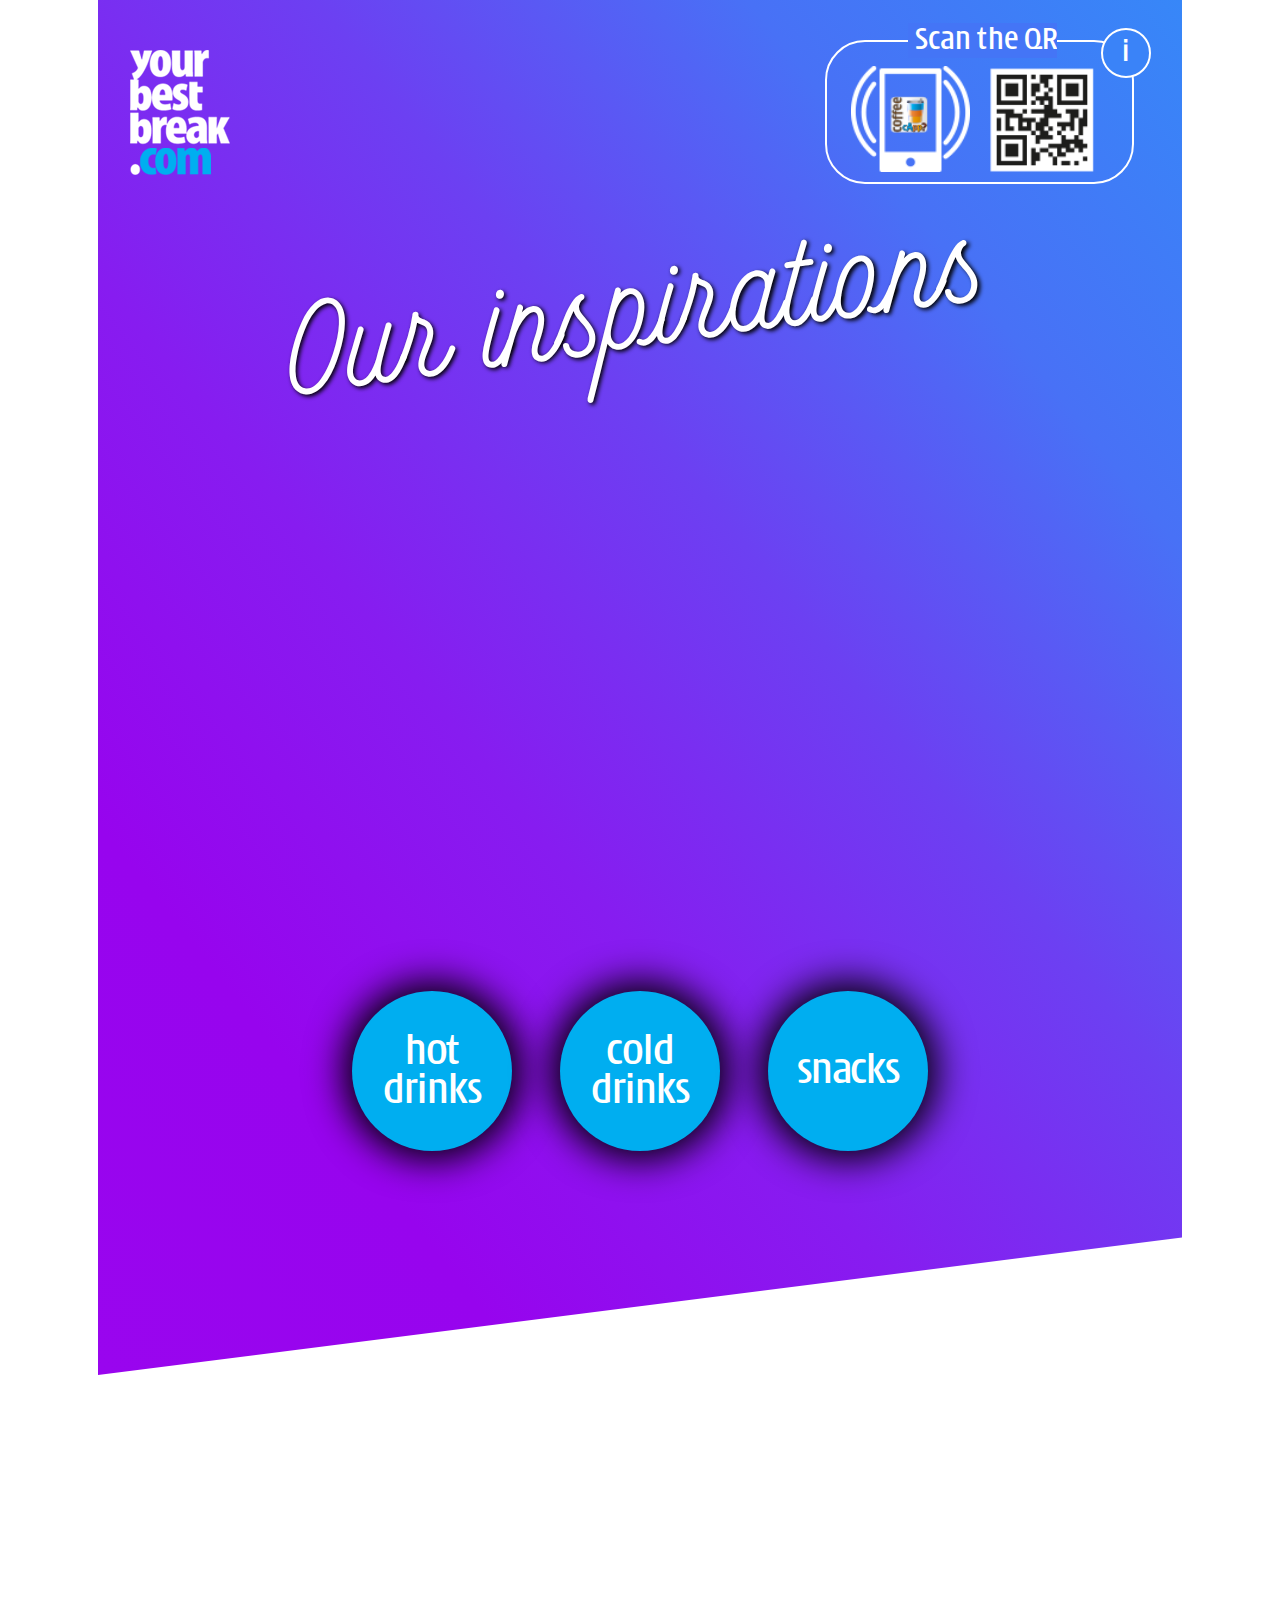
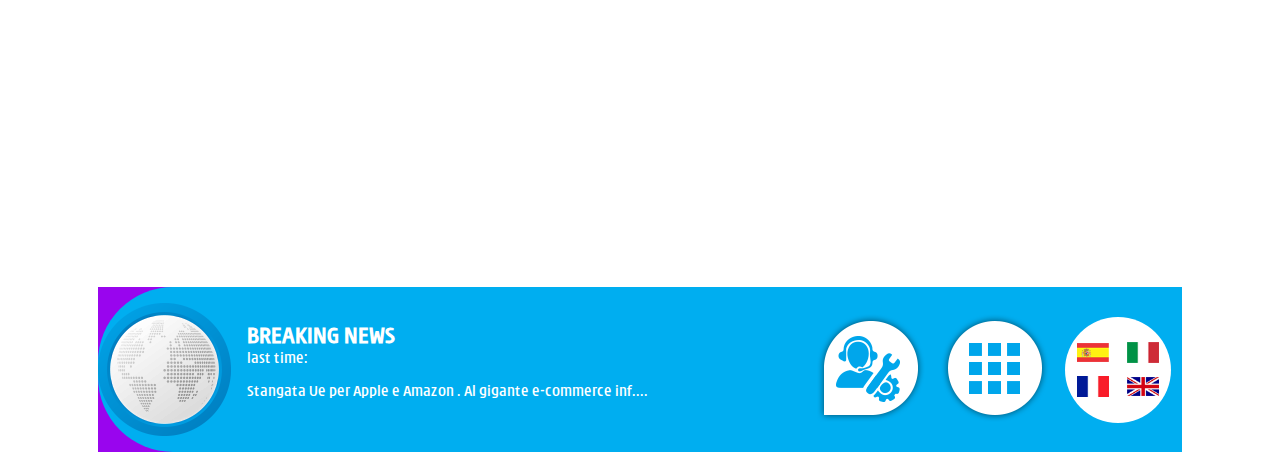
<file: index.html>
<!DOCTYPE html>
<html lang="en">

<head>
    <meta charset="UTF-8">
    <meta name="viewport" content="width=device-width, initial-scale=1.0">
    <meta http-equiv="X-UA-Compatible" content="ie=edge">
    <link rel="stylesheet" href="./assets/styles/owl.carousel.min.css" type="text/css">
    <link rel="stylesheet" href="./assets/styles/animate.css" type="text/css">
    <link rel="stylesheet" href="./assets/styles/app.css" type="text/css">
    <title>VendingApp</title>
</head>

<body>
    <section class="main-bg">
        <div class="topbar">
            <div class="top-left">
                <img src="./assets/images/-e-logo.png" alt="">
            </div>
            <!-- <div class="credit">
                CREDIT <br> <span>0.00 £</span>
            </div> -->
            <div class="scanbar">
                <p class="scan-qr">Scan the QR</p>
                <p class="i-logo">i</p>
                <img class="cell-coffe-cap" src="./assets/images/cell-coffee-capp.png" width="50" height="100"
                    alt="">
                <img class="code-machine" src="./assets/images/qr-code.png" width="100" height="100" alt="">
            </div>
        </div>

        <div class="main">
            <h1 class="head-text">Our inspirations</h1>
            <div id="data-display-1">
                <div class="content-1">
                    <img class="product" src="./assets/images/barrettafitness1.png" alt="">
                    <div class="product-desription">
                        <div class="price">1.40</div>
                        <div class="product-name">barretta fitness
                            al cioccolato </div>
                        <div class="description">
                            Il piacere intenso del cioccolato in meno di 100 calorie. Frumento e avena integrali, riso e
                            vitamine del gruppo B, per darti la giusta carica in ogni momento della giornata.
                        </div>
                        <a class="btn1" href="#">provalo</a>
                    </div>
                </div>
            </div>
            <div id="data-display-2">
                <div class="content-2">
                    <div class="product-content">
                        <ul class="item">
                            <li>granella <span>biscotto</span></li>
                            <li>30% <span>caramello</span></li>
                            <li>70% <span>latte</span></li>
                            <li>120 <span>cal</span></li>
                        </ul>
                        <img class="makers" src="./assets/images/lavazza-white1.png" alt="">
                    </div>
                    <div class="product">
                        <img src="./assets/images/17000199 - Espresso macchiato caramelloso + snack.png" alt="">
                    </div>
                    <div class="product-desription">
                        <div class="price">1.40</div>
                        <div class="product-name">espresso ciok cookie </div>
                        <div class="description">Il gusto avvolgente del latte, dolce come una coccola, delicato sul
                            palato.
                        </div>
                        <div class="quantity">formato XL</div>
                        <a class="btn1" href="#">provalo</a>
                    </div>
                </div>
            </div>

        </div>

        <div class="drink-btns">
            <a href="hotdrink.html" class="btn-blink">hot <br> drinks</a>
            <a href="coldDrink.html" class="btn-blink">cold <br> drinks</a>
            <a href="snacks.html" class="btn-blink">snacks</a>
        </div>
    </section>


    <SECTION class="img-slider">
        <div class="owl-carousel owl-theme" id="homepage-slides">
            <div>
                <img src="./assets/images/spot1.png" alt="spot1">
            </div>
            <div>
                <img src="./assets/images/spot2.png" alt="spot2">
            </div>
            <div>
                <img src="./assets/images/spot3.png" alt="spot3">
            </div>
            <div>
                <img src="./assets/images/spot4.png" alt="spot4">
            </div>
        </div>
    </SECTION>
    <section class="breaking-news">
        <div class="news-content">
            <div class="news-section">
                <img src="./assets/images/-e-pianeta.png" alt="">
                <div class="daily-news">
                    <h2 class="heading">BREAKING NEWS</h2>
                    <div class="time">last time:
                        <div class="date" style="display:inline-block; margin-right:.7rem;">
                            <span id="date"></span>
                            <span id="month"></span>
                            <span id="year"></span>
                        </div>
                        <div class="time" style="display:inline-block">
                            <span id="hours"></span>
                            <span id="minutes"></span>
                            <span id="seconds"></span>
                        </div>
                    </div>
                    <p class="news">Stangata Ue per Apple e Amazon . Al gigante e-commerce inf....</p>
                </div>
            </div>
            <div class="settings">
                <div class="settings-item" id="help-btn"><img src="./assets/images/-e-HELP.png" alt=""></div>
                <div class="settings-item" id="productCode-btn"><img src="./assets/images/icona-tastierino.png" alt="">
                </div>
                <div class="settings-item" id="language-icon">
                    <img class="flag" src="./assets/images/flagesp.png" alt="">
                    <img class="flag" src="./assets/images/flagfr.png" alt="">
                    <img class="flag" src="./assets/images/flagit.png" alt="">
                    <img class="flag" src="./assets/images/flaggb.png" alt="">
                </div>
            </div>
        </div>
    </section>

    <div id="bg-support-popUp">
        <div id="support-popUp">
            <h1 class="support-head-text">Communication<br>Error</h1>
            <img class="close-btn" src="./assets/images/x.png" alt="x">
            <img class="support-img" src="./assets/images/help.png" alt="help">
            <img class="personaggio-img" src="./assets/images/personaggio.png" alt="">
            <h1 class="bottom-headText"> Do you need <br> assistance?</h1>
            <p>Technnical support <br> toll-free number <br>
                <span>800-801-213</span>
            </p>
        </div>
    </div>
    <!--Product code button -->
    <div id="bg-ProductCode-popUp">
        <div id="ProductCode-popUp">
            <img class="close-btn1" src="./assets/images/x.png" alt="x">
            <h1 class="head-text">Enter the code <br> of your product</h1>
            <div class="NumbarPad">
                <div id="output"></div>
                <div class="row">
                    <div class="digit" id="one">1</div>
                    <div class="digit" id="two">2</div>
                    <div class="digit" id="three">3</div>
                </div>
                <div class="row">
                    <div class="digit" id="four">4</div>
                    <div class="digit" id="five">5</div>
                    <div class="digit" id="Six">6</div>
                </div>
                <div class="row">
                    <div class="digit" id="seven">7</div>
                    <div class="digit" id="eight">8</div>
                    <div class="digit" id="nine">9</div>
                </div>
                <div class="row">
                    <div class="digit" id="a">A</div>
                    <div class="digit" id="zero">0</div>
                    <div class="digit" id="b">B</div>
                </div>
            </div>
        </div>
    </div>
    <!-- MultiLanguage Selection -->
    <div id="bg-language-popUp">
        <div id="language-popUp">
            <img class="close-btn2" src="./assets/images/x.png" alt="x">
            <div id="language-btns">
                <h1 class="head-text">Change language</h1>
                <button class="language">Italiano</button>
                <button class="language">English</button>
                <button class="language">Francais</button>
                <button class="language">Espanol</button>
            </div>
        </div>
    </div>



    <script src="https://code.jquery.com/jquery-3.4.1.min.js"
        integrity="sha256-CSXorXvZcTkaix6Yvo6HppcZGetbYMGWSFlBw8HfCJo=" crossorigin="anonymous"></script>
    <script src="./assets/js/owl.carousel.min.js"></script>
    <script src="./assets/js/app.js"></script>
</body>

</html>
</file>
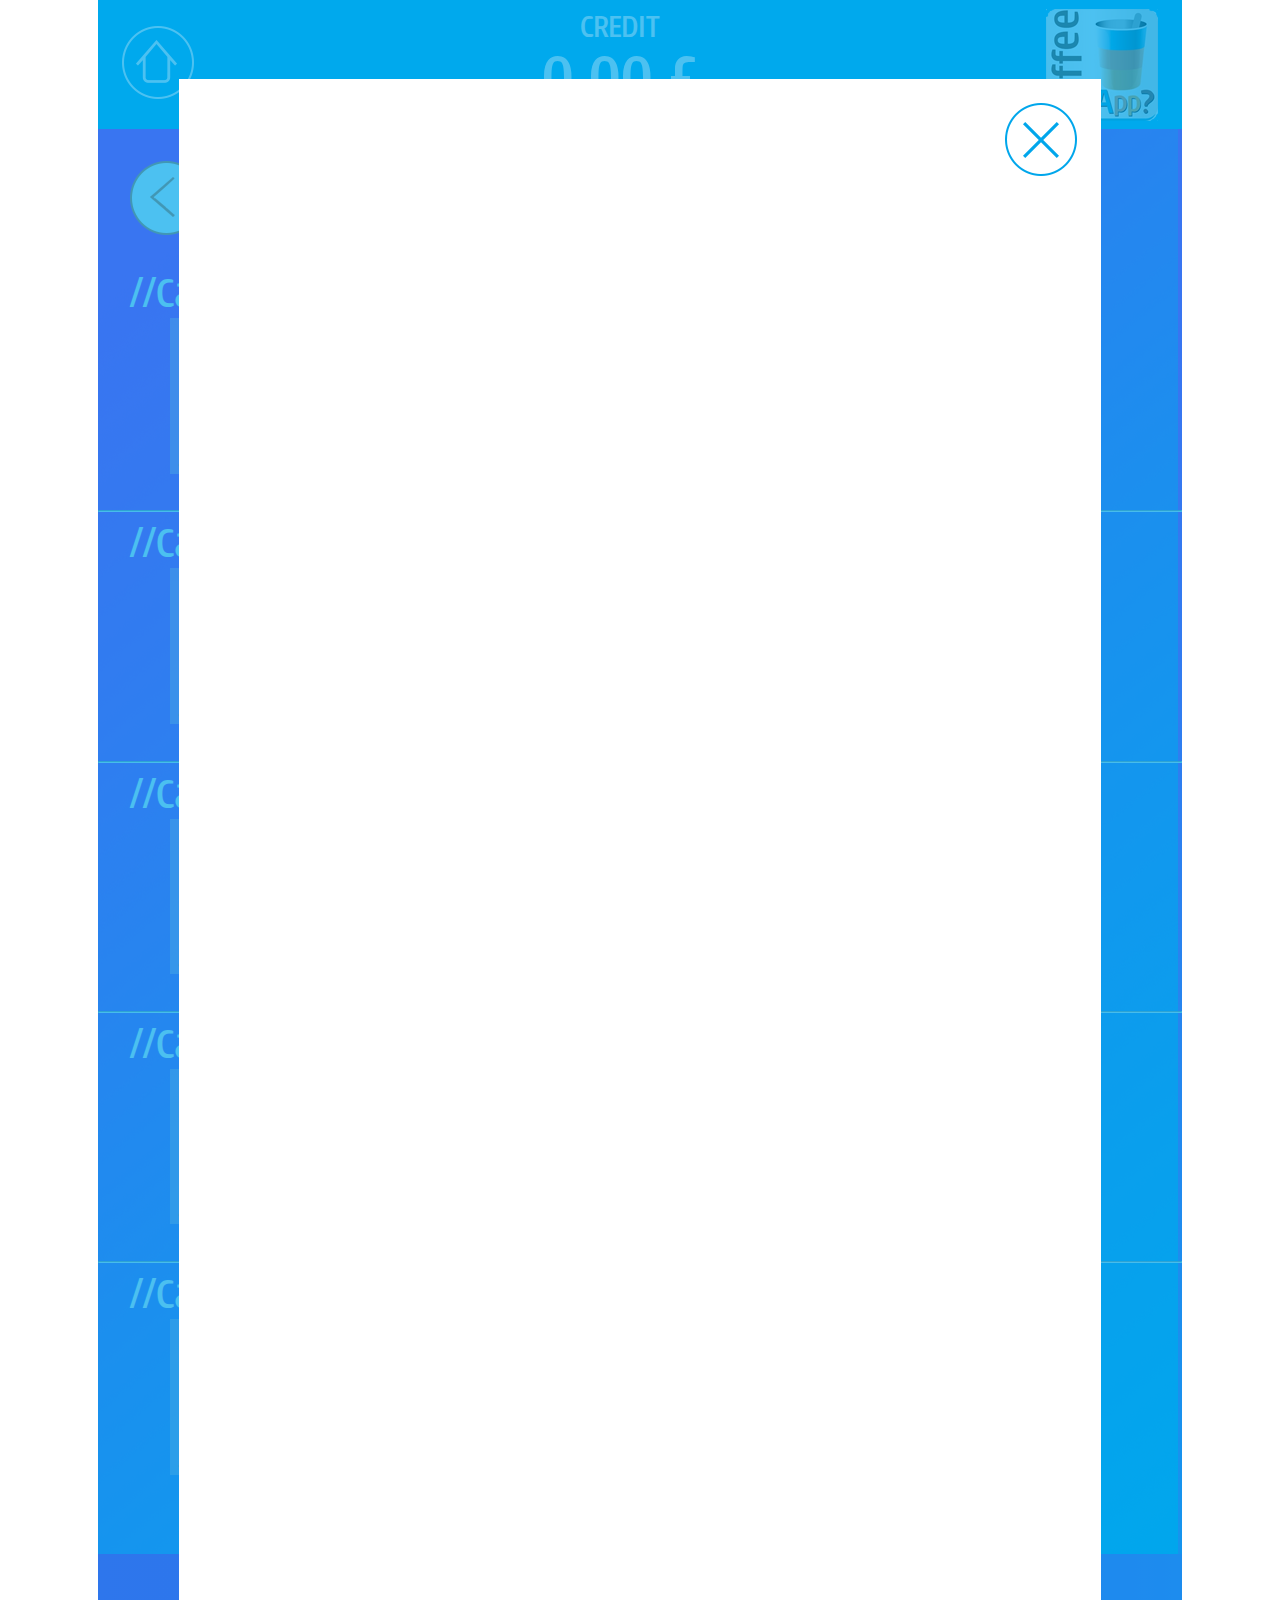
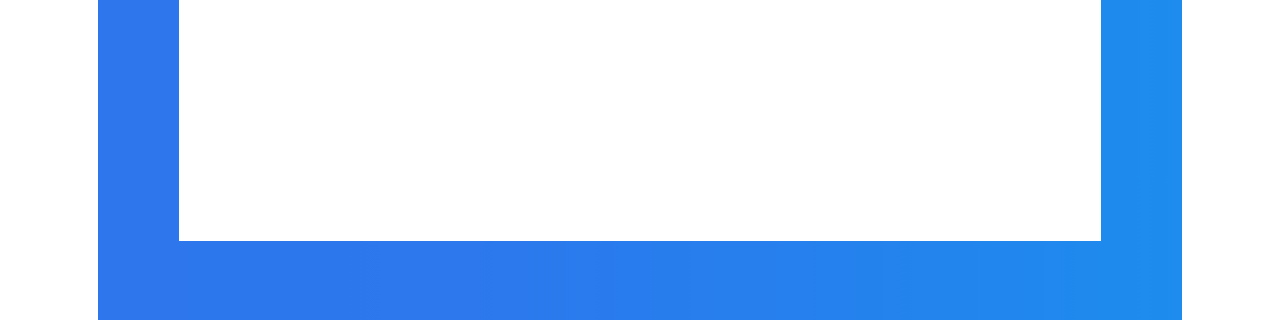
<file: hotdrink.html>
<!DOCTYPE html>
<html lang="en">

<head>
    <meta charset="UTF-8">
    <meta name="viewport" content="width=device-width, initial-scale=1.0">
    <meta http-equiv="X-UA-Compatible" content="ie=edge">
    <link rel="stylesheet" href="./assets/styles/owl.carousel.min.css">
    <link rel="stylesheet" href="./assets/styles/app.css">
    <title>HotDrink</title>
</head>

<body>

    <main class="hd-drink-menu">
        <div class="hd-topbar">
            <a href="index.html" class="home-btn"><img src="./assets/images/icon-home.png" alt="home-icon"></a>
            <div class="credit">
                CREDIT <br> <span>0.00 £</span>
            </div>
            <img class="coffee-cap" src="./assets/images/logo-coffee-capp.png" alt="coffee-cap">
        </div>
        <div class="hd-main">
            <div class="menu-header">
                <a href="index.html" class="back-btn"><img src="./assets/images/backwhite.png" alt=""></a>
                <h1 class="menu">Menu</h1>
            </div>
            <div class="ht-menu">
                <h2 class="item-category">//Caffe</h2>
                <ul class="hd-items">
                    <li><a href="product.html"><img src="./assets/images/17000299 - Magnum + snack.png" alt="">
                            <h5>Expresso</h5>
                        </a></li>
                    <li><a href="product.html"><img src="./assets/images/17000299 - Magnum + snack.png" alt="">
                            <h5>Expresso</h5>
                        </a></li>
                    <li><a href="product.html"><img src="./assets/images/17000299 - Magnum + snack.png" alt="">
                            <h5>Expresso</h5>
                        </a></li>
                    <li><a href="product.html"><img src="./assets/images/17000299 - Magnum + snack.png" alt="">
                            <h5>Expresso</h5>
                        </a></li>
                    <li><a href="product.html"><img src="./assets/images/17000299 - Magnum + snack.png" alt="">
                            <h5>Expresso</h5>
                        </a></li>
                </ul>
                <hr>
            </div>
            <div class="ht-menu">
                <h2 class="item-category">//Caffe</h2>
                <ul class="hd-items">
                    <li><a href="product.html"><img src="./assets/images/17000299 - Magnum + snack.png" alt="">
                            <h5>Expresso</h5>
                        </a></li>
                    <li><a href="product.html"><img src="./assets/images/17000299 - Magnum + snack.png" alt="">
                            <h5>Expresso</h5>
                        </a></li>
                    <li><a href="product.html"><img src="./assets/images/17000299 - Magnum + snack.png" alt="">
                            <h5>Expresso</h5>
                        </a></li>
                    <li><a href="product.html"><img src="./assets/images/17000299 - Magnum + snack.png" alt="">
                            <h5>Expresso</h5>
                        </a></li>
                    <li><a href="product.html"><img src="./assets/images/17000299 - Magnum + snack.png" alt="">
                            <h5>Expresso</h5>
                        </a></li>
                </ul>
                <hr>
            </div>
            <div class="ht-menu">
                <h2 class="item-category">//Caffe</h2>
                <ul class="hd-items">
                    <li><a href="product.html"><img src="./assets/images/17000299 - Magnum + snack.png" alt="">
                            <h5>Expresso</h5>
                        </a></li>
                    <li><a href="product.html"><img src="./assets/images/17000299 - Magnum + snack.png" alt="">
                            <h5>Expresso</h5>
                        </a></li>
                    <li><a href="product.html"><img src="./assets/images/17000299 - Magnum + snack.png" alt="">
                            <h5>Expresso</h5>
                        </a></li>
                    <li><a href="product.html"><img src="./assets/images/17000299 - Magnum + snack.png" alt="">
                            <h5>Expresso</h5>
                        </a></li>
                    <li><a href="product.html"><img src="./assets/images/17000299 - Magnum + snack.png" alt="">
                            <h5>Expresso</h5>
                        </a></li>
                </ul>
                <hr>
            </div>
            <div class="ht-menu">
                <h2 class="item-category">//Caffe</h2>
                <ul class="hd-items">
                    <li><a href="product.html"><img src="./assets/images/17000299 - Magnum + snack.png" alt="">
                            <h5>Expresso</h5>
                        </a></li>
                    <li><a href="product.html"><img src="./assets/images/17000299 - Magnum + snack.png" alt="">
                            <h5>Expresso</h5>
                        </a></li>
                    <li><a href="product.html"><img src="./assets/images/17000299 - Magnum + snack.png" alt="">
                            <h5>Expresso</h5>
                        </a></li>
                    <li><a href="product.html"><img src="./assets/images/17000299 - Magnum + snack.png" alt="">
                            <h5>Expresso</h5>
                        </a></li>
                    <li><a href="product.html"><img src="./assets/images/17000299 - Magnum + snack.png" alt="">
                            <h5>Expresso</h5>
                        </a></li>
                </ul>
                <hr>
            </div>
            <div class="ht-menu">
                <h2 class="item-category">//Caffe</h2>
                <ul class="hd-items">
                    <li><a href="product.html"><img src="./assets/images/17000299 - Magnum + snack.png" alt="">
                            <h5>Expresso</h5>
                        </a></li>
                    <li><a href="product.html"><img src="./assets/images/17000299 - Magnum + snack.png" alt="">
                            <h5>Expresso</h5>
                        </a></li>
                    <li><a href="product.html"><img src="./assets/images/17000299 - Magnum + snack.png" alt="">
                            <h5>Expresso</h5>
                        </a></li>
                    <li><a href="product.html"><img src="./assets/images/17000299 - Magnum + snack.png" alt="">
                            <h5>Expresso</h5>
                        </a></li>
                    <li><a href="product.html"><img src="./assets/images/17000299 - Magnum + snack.png" alt="">
                            <h5>Expresso</h5>
                        </a></li>
                </ul>
            </div>
        </div>


        <section class="ht-img-slider">
            <div class="owl-carousel owl-theme" id="hd-slider">
                <div class="item">
                    <div class="item-details">
                        <h1 class="price">1.40£</h1>
                        <h2 class="item-name">dulce de leche</h2>
                        <a class="btn1" href="#">provalo</a>
                    </div>
                    <img class="hd-product" src="./assets/images/17000299 - Magnum + snack.png" width="168" height="196"
                        alt="spot1">
                    <ul class="item-content">
                        <li>topping <span>biscotto</span></li>
                        <li>30% <span>caramello</span></li>
                        <li>70% <span>latte</span></li>
                        <li><strong>120 <span>cal</span></strong></li>
                    </ul>
                </div>
                <div class="item">
                    <div class="item-details">
                        <h1 class="price">1.40£</h1>
                        <h2 class="item-name">dulce de leche</h2>
                        <a class="btn1" href="#">provalo</a>
                    </div>
                    <img class="hd-product" src="./assets/images/17000299 - Magnum + snack.png" width="168" height="196"
                        alt="spot1">
                    <ul class="item-content">
                        <li>topping <span>biscotto</span></li>
                        <li>30% <span>caramello</span></li>
                        <li>70% <span>latte</span></li>
                        <li><strong>120 <span>cal</span></strong></li>
                    </ul>
                </div>
                <div class="item">
                    <div class="item-details">
                        <h1 class="price">1.40£</h1>
                        <h2 class="item-name">dulce de leche</h2>
                        <a class="btn1" href="#">provalo</a>
                    </div>
                    <img class="hd-product" src="./assets/images/17000299 - Magnum + snack.png" width="168" height="196"
                        alt="spot1">
                    <ul class="item-content">
                        <li>topping <span>biscotto</span></li>
                        <li>30% <span>caramello</span></li>
                        <li>70% <span>latte</span></li>
                        <li><strong>120 <span>cal</span></strong></li>
                    </ul>
                </div>
                <div class="item">
                    <div class="item-details">
                        <h1 class="price">1.40£</h1>
                        <h2 class="item-name">dulce de leche</h2>
                        <a class="btn1" href="#">provalo</a>
                    </div>
                    <img class="hd-product" src="./assets/images/17000299 - Magnum + snack.png" width="168" height="196"
                        alt="spot1">
                    <ul class="item-content">
                        <li>topping <span>biscotto</span></li>
                        <li>30% <span>caramello</span></li>
                        <li>70% <span>latte</span></li>
                        <li><strong>120 <span>cal</span></strong></li>
                    </ul>
                </div>
            </div>
        </section>
    </main>
    <div id="hd-product-popUp-bg">
        <div id="product-popUp">
            <img class="close-btn" src="./assets/images/x.png" alt="x">
            <div class="owl-carousel owl-theme" id="hd-popUp-slider">
                <div class="hd-product-bg">
                    <a href="#" class="hd-product">
                        <img src="./assets/images/17000299 - Magnum + snack.png" width="168" height="194" alt="">
                        <div class="productName">espresso</div>
                    </a>
                </div>
                <div class="hd-product-bg">
                    <a href="#" class="hd-product">
                        <img src="./assets/images/17000299 - Magnum + snack.png" width="168" height="194" alt="">
                        <div class="productName">espresso</div>
                    </a>
                </div>
                <div class="hd-product-bg">
                    <a href="#" class="hd-product">
                        <img src="./assets/images/17000299 - Magnum + snack.png" width="168" height="194" alt="">
                        <div class="productName">espresso</div>
                    </a>
                </div>
                <div class="hd-product-bg">
                    <a href="#" class="hd-product">
                        <img src="./assets/images/17000299 - Magnum + snack.png" width="168" height="194" alt="">
                        <div class="productName">espresso</div>
                    </a>
                </div>
            </div>
        </div>
    </div>

    <script src="https://code.jquery.com/jquery-3.4.1.min.js"
        integrity="sha256-CSXorXvZcTkaix6Yvo6HppcZGetbYMGWSFlBw8HfCJo=" crossorigin="anonymous"></script>
    <script src="./assets/js/owl.carousel.min.js"></script>
    <script src="./assets/js/app.js"></script>

</body>

</html>
</file>
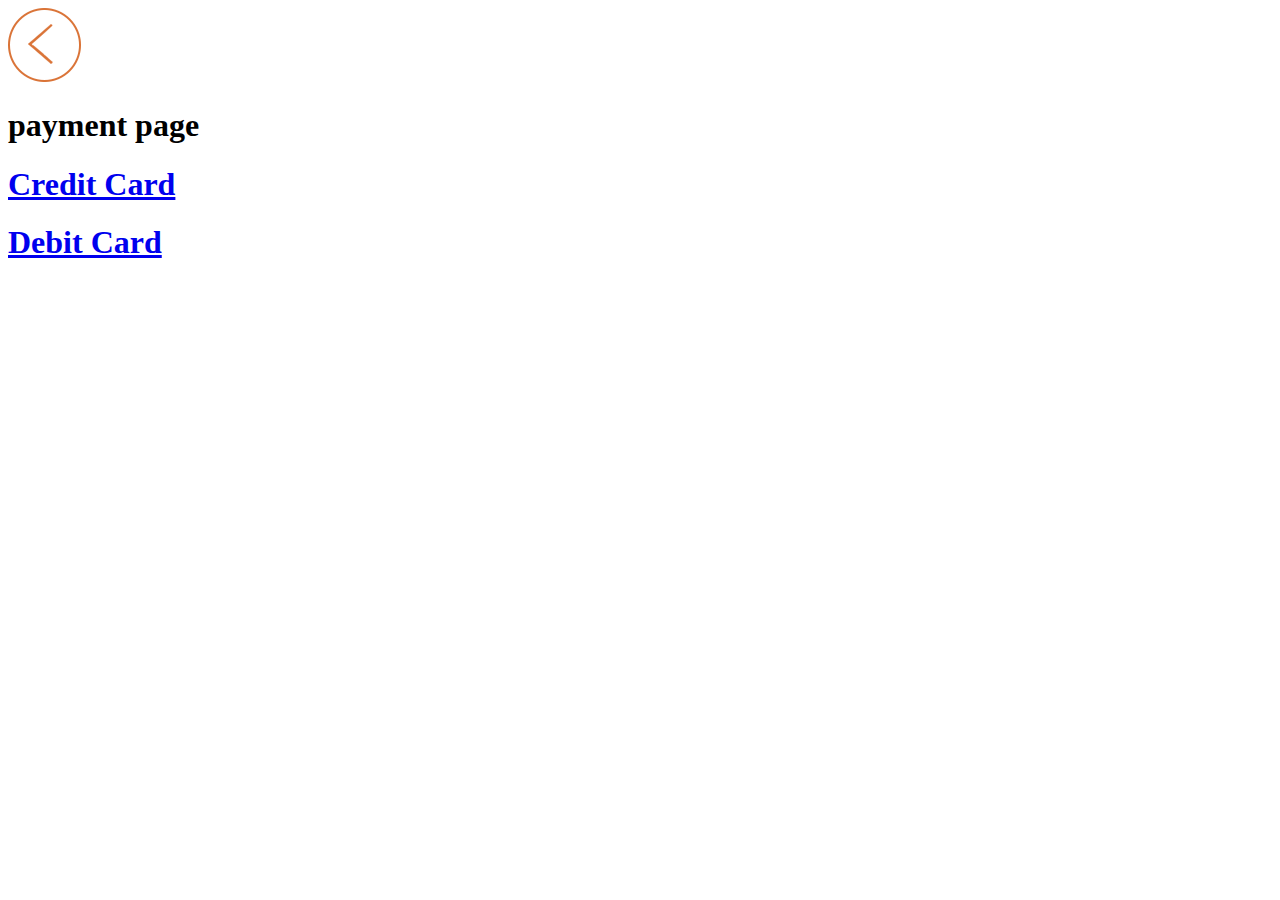
<file: payment.html>
<!DOCTYPE html>
<html lang="en">
<head>
    <meta charset="UTF-8">
    <meta name="viewport" content="width=device-width, initial-scale=1.0">
    <meta http-equiv="X-UA-Compatible" content="ie=edge">
    <title>Document</title>
</head>
<body>
<a href="product.html"><img src="/assets/images/backwhite.png" alt=""></a>
<h1>payment page</h1>
  <h1><a href="totalOrder.html">Credit Card</a></h1>
  <h1><a href="totalOrder.html">Debit Card</a></h1>

</body>
</html>
</file>
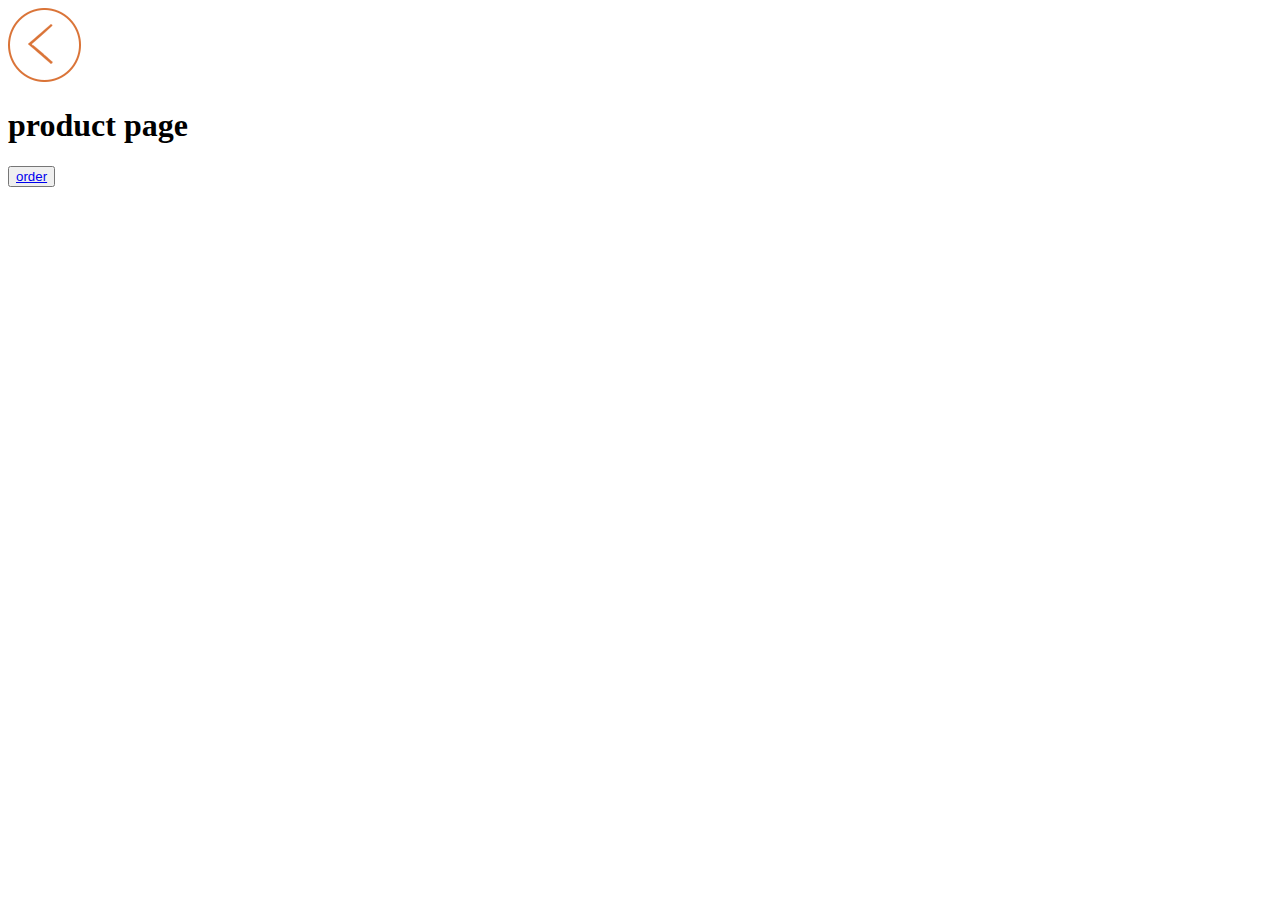
<file: product.html>
<!DOCTYPE html>
<html lang="en">
<head>
    <meta charset="UTF-8">
    <meta name="viewport" content="width=device-width, initial-scale=1.0">
    <meta http-equiv="X-UA-Compatible" content="ie=edge">
    <title>Document</title>
</head>
<body>
    <a href="hotdrink.html"><img src="/assets/images/backwhite.png" alt=""></a>
    <h1>product page</h1>
    <button><a href="payment.html">order</a></button>
</body>
</html>
</file>
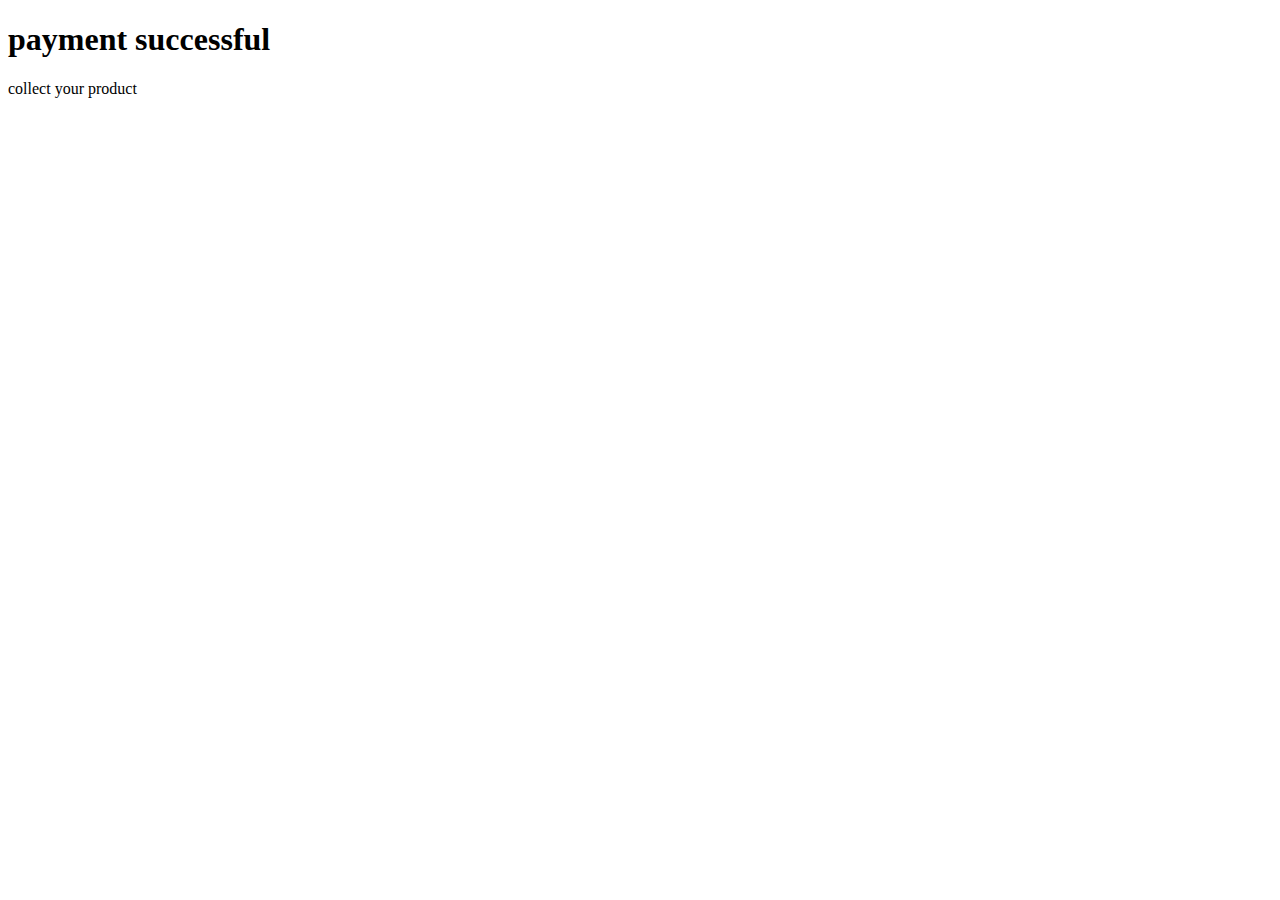
<file: success.html>
<!DOCTYPE html>
<html lang="en">
<head>
    <meta charset="UTF-8">
    <meta name="viewport" content="width=device-width, initial-scale=1.0">
    <meta http-equiv="X-UA-Compatible" content="ie=edge">
    <title>Document</title>
</head>
<body>
    <h1>payment successful</h1>
    <p>collect your product</p>
</body>
</html>
</file>
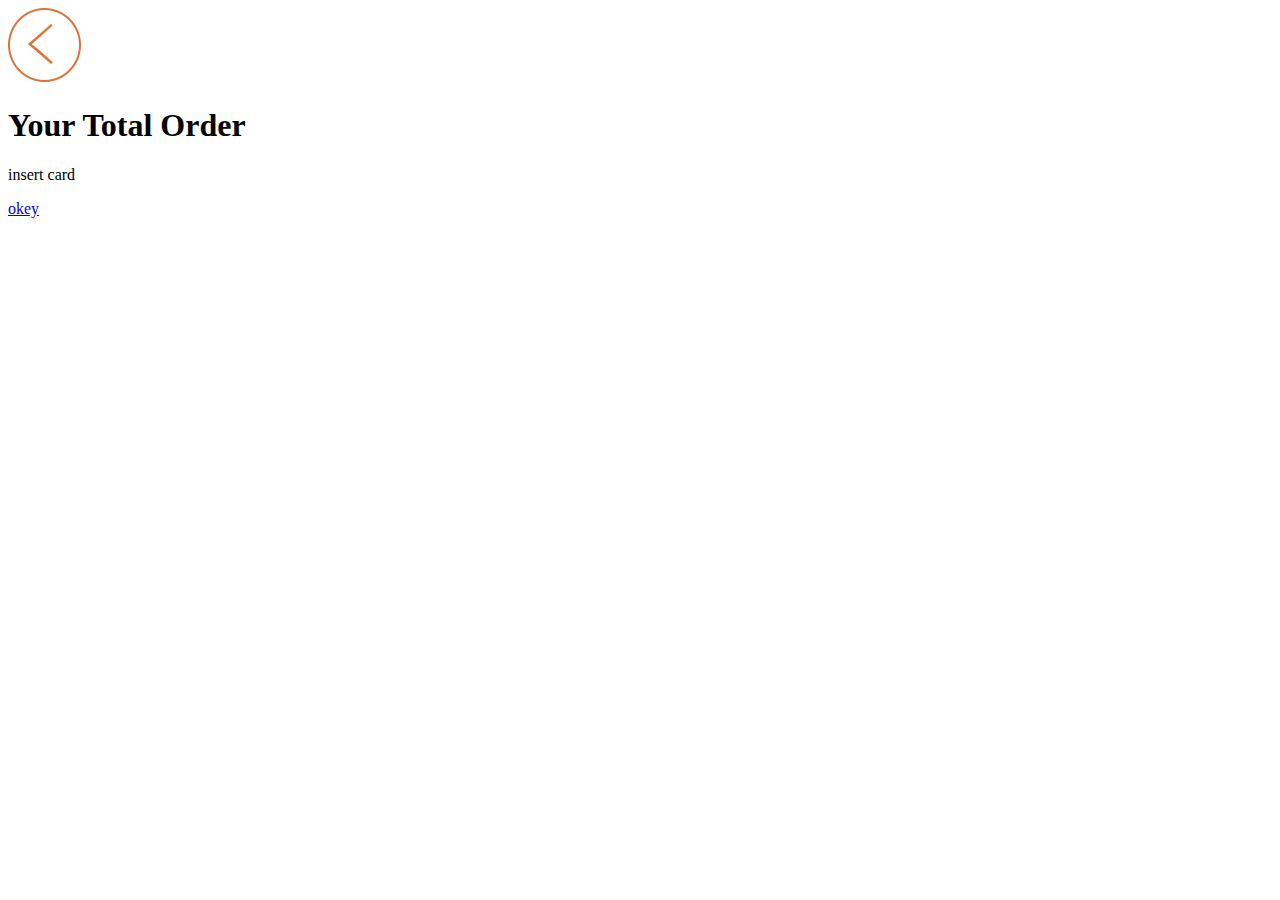
<file: totalOrder.html>
<!DOCTYPE html>
<html lang="en">
<head>
    <meta charset="UTF-8">
    <meta name="viewport" content="width=device-width, initial-scale=1.0">
    <meta http-equiv="X-UA-Compatible" content="ie=edge">
    <title>Document</title>
</head>
<body>
        <a href="payment.html"><img src="/assets/images/backwhite.png" alt=""></a>

     <h1>Your Total Order</h1>
     <p>insert card</p>
     <a href="success.html">okey</a>
</body>
</html>
</file>
<file: assets/styles/app.css>
@font-face {
  font-family: MADEGoodTimeScript;
  src: url(/assets/fonts/MADEGoodTimeScriptPERSONALUSE.otf);
  font-style: normal;
  font-weight: normal;
  font-stretch: normal;
}

@font-face {
  font-family: modena;
  src: url("/assets/fonts/MODCB__.ttf"), url("/assets/fonts/Modena-CondensedBold.otf");
  font-style: normal;
  font-stretch: condensed;
}

@font-face {
  font-family: modena;
  src: url("/assets/fonts/MODCL__.ttf"), url("/assets/fonts/Modena-CondensedLight.otf");
  font-style: normal;
  font-stretch: condensed;
}

@font-face {
  font-family: modena;
  src: url("/assets/fonts/MODCM__.ttf"), url("/assets/fonts/Modena-CondensedMedium.otf");
  font-style: normal;
  font-stretch: condensed;
}

body {
  padding: 0;
  margin: 0;
  position: relative;
  overflow: hidden;
  -webkit-box-sizing: border-box;
          box-sizing: border-box;
  width: 1084px;
  height: 1920px;
  margin: auto;
}

ul {
  list-style: none;
}

a {
  text-decoration: none;
}

h1,
h2,
h3,
h4,
h5,
h6 {
  padding: 0;
  margin: 0;
}

.main-bg {
  background: -webkit-gradient(linear, left bottom, right top, from(#9905ee), color-stop(#9704ee), color-stop(#871cf0), color-stop(#6c40f2), color-stop(#4871f6), to(#3787f8));
  background: linear-gradient(to right top, #9905ee, #9704ee, #871cf0, #6c40f2, #4871f6, #3787f8);
  -webkit-clip-path: polygon(0 0, 100% 0, 100% 90%, 0% 100%);
          clip-path: polygon(0 0, 100% 0, 100% 90%, 0% 100%);
  height: 1320px;
  height: 1375px;
  background-repeat: no-repeat;
  width: 100%;
  position: relative;
}

.main-bg .topbar {
  display: -webkit-box;
  display: -ms-flexbox;
  display: flex;
  -webkit-box-pack: justify;
      -ms-flex-pack: justify;
          justify-content: space-between;
  -webkit-box-align: center;
      -ms-flex-align: center;
          align-items: center;
  color: white;
  position: relative;
}

.main-bg .topbar .top-left {
  margin: 1rem 2rem;
  width: 100px;
  height: 125px;
}

.main-bg .topbar .top-left span {
  color: #00a6eb;
}

.main-bg .topbar .scanbar {
  margin: 2.5rem 3rem;
  border: 2.5px solid white;
  border-radius: 40px;
  padding: 1.5rem 2.4rem .4rem 1.5rem;
  position: relative;
}

.main-bg .topbar .scanbar .scan-qr {
  font-family: modena;
  font-size: 2rem;
  font-weight: lighter;
  position: absolute;
  top: -3.2rem;
  left: 5.1rem;
  background: #4475f6;
  padding-left: 7px;
  /* Required for text-overflow to do anything */
  text-overflow: ellipsis;
  white-space: nowrap;
  overflow: hidden;
}

.main-bg .topbar .scanbar .i-logo {
  display: -webkit-box;
  display: -ms-flexbox;
  display: flex;
  -webkit-box-pack: center;
      -ms-flex-pack: center;
          justify-content: center;
  -webkit-box-align: center;
      -ms-flex-align: center;
          align-items: center;
  position: absolute;
  right: -1.2rem;
  top: -2.9rem;
  font-size: 2rem;
  font-family: modena;
  border: 2px solid white;
  border-radius: 50%;
  background: #3a83f8;
  width: 2rem;
  height: 2rem;
  padding: 7px;
  font-weight: lighter;
  text-align: center;
  text-align: center;
}

.main-bg .topbar .scanbar .cell-coffe-cap {
  height: 106px;
  width: 119px;
  padding-right: 1rem;
}

.main-bg .topbar .scanbar .code-machine {
  width: 6.5rem;
  height: 6.5rem;
}

.main-bg .main .head-text {
  text-align: center;
  font-family: MADEGoodTimeScript;
  font-size: 8rem;
  font-weight: normal;
  font-stretch: normal;
  font-style: normal;
  letter-spacing: normal;
  text-align: center;
  color: white;
  -webkit-transform: rotate(-8deg);
          transform: rotate(-8deg);
  text-shadow: 2px 2px 4px #000000;
  padding: 0;
  margin: 0;
}

.main-bg .main #data-display-1 {
  display: none;
}

.main-bg .main #data-display-1 .content-1 {
  display: -webkit-box;
  display: -ms-flexbox;
  display: flex;
  -webkit-box-pack: space-evenly;
      -ms-flex-pack: space-evenly;
          justify-content: space-evenly;
  width: 100%;
  margin-top: 2rem;
}

.main-bg .main #data-display-1 .content-1 .product {
  margin-top: 5rem;
}

.main-bg .main #data-display-1 .content-1 .product-desription .price {
  width: 99px;
  font-family: modena;
  font-size: 50px;
  font-weight: bold;
  font-stretch: condensed;
  font-style: normal;
  letter-spacing: normal;
  text-align: center;
  color: #624df3;
  background: white;
}

.main-bg .main #data-display-1 .content-1 .product-desription .product-name {
  font-family: modena;
  font-size: 3rem;
  font-stretch: condensed;
  font-style: normal;
  line-height: 0.93;
  color: #ffffff;
  padding: 1rem 0;
}

.main-bg .main #data-display-1 .content-1 .product-desription .description {
  height: 92px;
  font-family: modena;
  font-size: 28px;
  font-weight: 300;
  font-stretch: condensed;
  font-style: normal;
  line-height: normal;
  letter-spacing: -1.4px;
  text-align: left;
  color: #ffffff;
  width: 26rem;
  padding-bottom: 1rem;
}

.main-bg .main #data-display-1 .content-1 .product-desription .btn1 {
  all: unset;
  width: 123px;
  height: 36px;
  font-family: Modena;
  font-size: 2rem;
  font-stretch: condensed;
  font-style: normal;
  line-height: 0.32;
  letter-spacing: -1.1px;
  text-align: center;
  background: #00a6eb;
  padding: 0.7rem 2rem;
  border-radius: 34px;
  -webkit-transform: scale(1);
          transform: scale(1);
  -webkit-animation-name: btn;
          animation-name: btn;
  -webkit-animation-duration: 2s;
          animation-duration: 2s;
  margin-top: 3rem;
}

@-webkit-keyframes btn {
  0% {
    opacity: 0;
    -webkit-transform: scale(1);
            transform: scale(1);
  }
  50% {
    opacity: 1;
    -webkit-transform: scale(1.3);
            transform: scale(1.3);
  }
  100% {
    opacity: 1;
    -webkit-transform: scale(1);
            transform: scale(1);
  }
}

@keyframes btn {
  0% {
    opacity: 0;
    -webkit-transform: scale(1);
            transform: scale(1);
  }
  50% {
    opacity: 1;
    -webkit-transform: scale(1.3);
            transform: scale(1.3);
  }
  100% {
    opacity: 1;
    -webkit-transform: scale(1);
            transform: scale(1);
  }
}

.main-bg .main #data-display-1 .content-1 .product-desription .btn1 a {
  color: white;
}

.main-bg .main #data-display-2 {
  display: none;
}

.main-bg .main .content-2 {
  display: -webkit-box;
  display: -ms-flexbox;
  display: flex;
  -webkit-box-pack: justify;
      -ms-flex-pack: justify;
          justify-content: space-between;
}

.main-bg .main .content-2 .product-content {
  margin-top: 7rem;
}

.main-bg .main .content-2 .product-content .item {
  /* Required for text-overflow to do anything */
  text-overflow: ellipsis;
  white-space: nowrap;
  overflow: hidden;
}

.main-bg .main .content-2 .product-content .item li {
  padding: .5rem 1rem .5rem 1.5rem;
  font-family: modena;
  font-size: 36px;
  font-weight: bold;
  font-stretch: condensed;
  font-style: normal;
  line-height: normal;
  letter-spacing: normal;
  text-align: left;
  color: #00aeef;
  width: 220px;
}

.main-bg .main .content-2 .product-content .item li:not(:last-child):after {
  content: "";
  border-bottom-style: solid;
  border-bottom-width: 2px;
  display: table-cell;
  width: 300px;
  color: white;
}

.main-bg .main .content-2 .product-content .item li span {
  color: white;
}

.main-bg .main .content-2 .product-content .makers {
  width: 183px;
  height: 101px;
  -o-object-fit: contain;
     object-fit: contain;
  padding-left: 2.5rem;
}

.main-bg .main .content-2 .product {
  padding-right: 2rem;
}

.main-bg .main .content-2 .product-desription {
  margin-top: 4rem;
}

.main-bg .main .content-2 .product-desription .price {
  width: 99px;
  font-family: modena;
  font-size: 50px;
  font-weight: bold;
  font-stretch: condensed;
  font-style: normal;
  letter-spacing: normal;
  text-align: center;
  color: #624df3;
  background: white;
}

.main-bg .main .content-2 .product-desription .product-name {
  font-family: modena;
  font-size: 3rem;
  font-stretch: condensed;
  font-style: normal;
  line-height: 0.93;
  color: #ffffff;
  padding: 1rem 0;
}

.main-bg .main .content-2 .product-desription .description {
  height: 92px;
  font-family: modena;
  font-size: 28px;
  font-weight: 300;
  font-stretch: condensed;
  font-style: normal;
  line-height: 1.2;
  letter-spacing: -1.4px;
  text-align: left;
  color: #ffffff;
  width: 14rem;
  padding-bottom: 1rem;
}

.main-bg .main .content-2 .product-desription .quantity {
  height: 31px;
  font-family: modena;
  font-size: 2.5rem;
  font-weight: 300;
  font-stretch: condensed;
  font-style: normal;
  line-height: normal;
  letter-spacing: normal;
  text-align: left;
  color: #ffffff;
  padding: 1.5rem 0;
  text-overflow: ellipsis;
  white-space: nowrap;
}

.main-bg .main .content-2 .product-desription .btn1 {
  all: unset;
  width: 123px;
  height: 36px;
  font-family: Modena;
  font-size: 2rem;
  font-stretch: condensed;
  font-style: normal;
  line-height: 0.32;
  letter-spacing: -1.1px;
  text-align: center;
  background: #00a6eb;
  padding: 0.7rem 2rem;
  border-radius: 34px;
  -webkit-transform: scale(1);
          transform: scale(1);
  -webkit-animation-name: btn;
          animation-name: btn;
  -webkit-animation-duration: 2s;
          animation-duration: 2s;
  margin-top: 3rem;
}

@keyframes btn {
  0% {
    opacity: 0;
    -webkit-transform: scale(1);
            transform: scale(1);
  }
  50% {
    opacity: 1;
    -webkit-transform: scale(1.3);
            transform: scale(1.3);
  }
  100% {
    opacity: 1;
    -webkit-transform: scale(1);
            transform: scale(1);
  }
}

.main-bg .main .content-2 .product-desription .btn1 a {
  color: white;
}

.main-bg .drink-btns {
  position: absolute;
  bottom: 17%;
  left: 50%;
  -webkit-transform: translate(-50%, 10px);
          transform: translate(-50%, 10px);
  display: -webkit-box;
  display: -ms-flexbox;
  display: flex;
}

.main-bg .drink-btns .btn-blink {
  display: -webkit-box;
  display: -ms-flexbox;
  display: flex;
  -webkit-box-pack: center;
      -ms-flex-pack: center;
          justify-content: center;
  -webkit-box-align: center;
      -ms-flex-align: center;
          align-items: center;
  color: white;
  -webkit-box-shadow: 0px 2px 18px 0 rgba(0, 0, 0, 0.26);
          box-shadow: 0px 2px 18px 0 rgba(0, 0, 0, 0.26);
  font-family: modena;
  font-size: 43.9px;
  font-weight: 300;
  font-stretch: condensed;
  font-style: normal;
  line-height: 0.9;
  letter-spacing: -1.1px;
  width: 4rem;
  height: 4rem;
  background: #00aef0;
  padding: 3rem;
  border-radius: 50%;
  text-align: center;
  margin: 0 1.5rem;
  -webkit-animation-name: blinker;
          animation-name: blinker;
  -webkit-box-shadow: 0 0 37px 9px black;
          box-shadow: 0 0 37px 9px black;
  -webkit-animation-duration: 1s;
          animation-duration: 1s;
  -webkit-animation-timing-function: linear;
          animation-timing-function: linear;
  -webkit-animation-iteration-count: infinite;
          animation-iteration-count: infinite;
}

@-webkit-keyframes blinker {
  0% {
    background: #00aef0;
    color: white;
  }
  50% {
    background-color: white;
    color: #00aef0;
  }
  100% {
    background: #00aef0;
    color: white;
  }
}

@keyframes blinker {
  0% {
    background: #00aef0;
    color: white;
  }
  50% {
    background-color: white;
    color: #00aef0;
  }
  100% {
    background: #00aef0;
    color: white;
  }
}

.img-slider {
  margin-top: -12vh;
  -webkit-clip-path: polygon(0 28%, 100% 0, 100% 100%, 0% 100%);
          clip-path: polygon(0 28%, 100% 0, 100% 100%, 0% 100%);
  height: 620px;
}

.breaking-news {
  height: 10.3125rem;
  background-color: #9905ee;
}

.breaking-news .news-content {
  background: #00aef0;
  height: 100%;
  border-radius: 75px 0 0 75px;
  display: -webkit-box;
  display: -ms-flexbox;
  display: flex;
  -webkit-box-pack: justify;
      -ms-flex-pack: justify;
          justify-content: space-between;
  -webkit-box-align: center;
      -ms-flex-align: center;
          align-items: center;
}

.breaking-news .news-content .news-section {
  display: -webkit-box;
  display: -ms-flexbox;
  display: flex;
  -webkit-box-pack: center;
      -ms-flex-pack: center;
          justify-content: center;
  -webkit-box-align: center;
      -ms-flex-align: center;
          align-items: center;
}

.breaking-news .news-content .daily-news {
  margin-left: 1rem;
  font-family: modena;
  color: white;
}

.breaking-news .news-content .settings {
  display: -webkit-box;
  display: -ms-flexbox;
  display: flex;
  -webkit-box-pack: center;
      -ms-flex-pack: center;
          justify-content: center;
  -webkit-box-align: center;
      -ms-flex-align: center;
          align-items: center;
  margin: .2rem;
}

.breaking-news .news-content .settings .settings-item {
  margin: 0 .5rem;
}

.breaking-news .news-content .settings #language-icon {
  display: -webkit-box;
  display: -ms-flexbox;
  display: flex;
  -webkit-box-pack: center;
      -ms-flex-pack: center;
          justify-content: center;
  -webkit-box-align: center;
      -ms-flex-align: center;
          align-items: center;
  -webkit-box-orient: vertical;
  -webkit-box-direction: normal;
      -ms-flex-direction: column;
          flex-direction: column;
  -ms-flex-wrap: wrap;
      flex-wrap: wrap;
  background: white;
  border-radius: 50%;
  padding: 5px;
  -o-object-fit: contain;
     object-fit: contain;
  width: 100px;
  height: 100px;
  padding: 3px;
}

.breaking-news .news-content .settings #language-icon .flag {
  width: 32px;
  height: 30px;
  -o-object-fit: contain;
     object-fit: contain;
  padding: 2px;
}

.hd-drink-menu {
  background: url("/assets/images/gradient-background.png");
  height: 1920px;
  width: 100%;
}

.hd-drink-menu .hd-topbar {
  height: 129px;
  width: 100%;
  background: #00aef0;
  display: -webkit-box;
  display: -ms-flexbox;
  display: flex;
  -webkit-box-pack: justify;
      -ms-flex-pack: justify;
          justify-content: space-between;
  -webkit-box-align: center;
      -ms-flex-align: center;
          align-items: center;
}

.hd-drink-menu .hd-topbar .home-btn {
  margin-left: 1.5rem;
}

.hd-drink-menu .hd-topbar .credit {
  color: white;
  text-align: center;
  font-family: modena;
  font-size: 32.5px;
  font-weight: 500;
  font-stretch: condensed;
  font-style: normal;
  line-height: 1.06;
  letter-spacing: normal;
}

.hd-drink-menu .hd-topbar .credit span {
  font-size: 69.1px;
}

.hd-drink-menu .hd-topbar .coffee-cap {
  margin-right: 1.5rem;
}

.hd-drink-menu .hd-main {
  height: 1393px;
}

.hd-drink-menu .menu-header {
  margin: 2rem 0 2rem 0;
}

.hd-drink-menu .menu-header .back-btn {
  margin-left: 2rem;
  float: left;
}

.hd-drink-menu .menu-header .menu {
  font-family: modena;
  font-size: 40.6px;
  font-weight: 300;
  font-stretch: condensed;
  font-style: normal;
  line-height: 1.9;
  letter-spacing: normal;
  text-align: center;
  color: #ffffff;
  margin-right: 9rem;
}

.hd-drink-menu .ht-menu .item-category {
  width: 97px;
  height: 32px;
  font-family: modena;
  font-size: 43.9px;
  font-weight: 300;
  font-stretch: condensed;
  font-style: normal;
  line-height: 0.39;
  letter-spacing: normal;
  text-align: left;
  color: #fcfafa;
  padding: 1rem 0 0 2rem !important;
}

.hd-drink-menu .ht-menu ul {
  margin: 0;
}

.hd-drink-menu .ht-menu .hd-items {
  display: -webkit-box;
  display: -ms-flexbox;
  display: flex;
}

.hd-drink-menu .ht-menu .hd-items li {
  padding: 0 2rem;
}

.hd-drink-menu .ht-menu .hd-items li a img {
  width: 130px;
  height: 149px;
  -o-object-fit: contain;
     object-fit: contain;
  background: rgba(255, 192, 203, 0.4);
  padding-top: .4rem;
}

.hd-drink-menu .ht-menu .hd-items li a h5 {
  color: white;
  font-family: modena;
  font-size: 27.8px;
  font-weight: 300;
  font-stretch: condensed;
  font-style: normal;
  line-height: 0.55;
  letter-spacing: normal;
  text-align: center;
  padding: 0.3rem 0 .3rem;
}

.ht-img-slider {
  background: -webkit-gradient(linear, left top, right top, from(#9905ee), color-stop(#940bef), color-stop(#7e28f1), to(#614ef4));
  background: linear-gradient(to right, #9905ee, #940bef, #7e28f1, #614ef4);
  height: 366px;
}

.ht-img-slider .item {
  display: -webkit-box;
  display: -ms-flexbox;
  display: flex;
  -webkit-box-pack: space-evenly;
      -ms-flex-pack: space-evenly;
          justify-content: space-evenly;
  margin-top: 1rem;
}

.ht-img-slider .item .item-details {
  margin: 1rem 0 0 2rem;
  color: white;
}

.ht-img-slider .item .item-details .price {
  font-family: modena;
  font-size: 50px;
  font-weight: bold;
  font-stretch: condensed;
  font-style: normal;
  line-height: 0.67;
  letter-spacing: -0.5px;
  text-align: center;
  color: #930def;
  background: white;
  padding: .7rem 1rem;
  width: 98px;
}

.ht-img-slider .item .item-details .item-name {
  font-family: modena;
  font-size: 50.3px;
  font-weight: bold;
  font-stretch: condensed;
  font-style: normal;
  line-height: 1;
  letter-spacing: -0.5px;
  text-align: left;
  color: #ffffff;
  text-overflow: ellipsis;
  white-space: nowrap;
  overflow: hidden;
  padding: 1rem 0;
}

.ht-img-slider .item .item-details .btn1 {
  all: unset;
  width: 123px;
  height: 36px;
  font-family: Modena;
  font-size: 2rem;
  font-stretch: condensed;
  font-style: normal;
  line-height: 0.32;
  letter-spacing: -1.1px;
  text-align: center;
  background: #00a6eb;
  padding: 0.7rem 2rem;
  border-radius: 34px;
}

.ht-img-slider .item .hd-product {
  width: 169px;
  height: 196px;
  -o-object-fit: contain;
     object-fit: contain;
}

.ht-img-slider .item .item-content li {
  padding: .8rem 0;
  font-family: modena;
  font-size: 31.8px;
  font-weight: 300;
  font-stretch: condensed;
  font-style: normal;
  line-height: normal;
  letter-spacing: normal;
  text-align: right;
  color: #00aeef;
  text-overflow: ellipsis;
  white-space: nowrap;
  overflow: hidden;
}

.ht-img-slider .item .item-content li:not(:last-child):after {
  content: "";
  border-bottom-style: solid;
  border-bottom-width: 2px;
  display: table-cell;
  width: 210px;
  color: white;
}

.ht-img-slider .item .item-content li span {
  color: white;
}

.ht-img-slider .item .item-content li strong {
  font-family: modena;
  font-size: 48px;
  font-weight: bold;
  font-stretch: condensed;
  font-style: normal;
  line-height: 0.98;
  letter-spacing: -0.48px;
  text-align: left;
  color: #00aeef;
}

#bg-support-popUp {
  width: 100%;
  height: 100%;
  background-color: rgba(0, 166, 235, 0.7);
  display: none;
  top: 0;
  position: absolute;
}

#bg-support-popUp #support-popUp {
  width: 884px;
  height: 1401px;
  background: white;
  position: absolute;
  top: 50%;
  -webkit-transform: translate(-50%, -50%);
          transform: translate(-50%, -50%);
  left: 50%;
  z-index: 10;
  color: #00a6eb;
  text-align: center;
  font-family: modena;
}

#bg-support-popUp #support-popUp .support-head-text {
  font-size: 4rem;
  text-transform: uppercase;
  letter-spacing: 1px;
  font-weight: normal;
  position: relative;
  top: -5px;
}

#bg-support-popUp #support-popUp .close-btn {
  position: absolute;
  position: absolute;
  right: 0;
  top: 0;
  margin: 1.2rem;
}

#bg-support-popUp #support-popUp .support-img {
  position: absolute;
  left: 50%;
  -webkit-transform: translate(-50%, 10px);
          transform: translate(-50%, 10px);
}

#bg-support-popUp #support-popUp .personaggio-img {
  position: absolute;
  top: 59%;
  left: 50%;
  -webkit-transform: translate(-50%, -50%);
          transform: translate(-50%, -50%);
}

#bg-support-popUp #support-popUp .bottom-headText {
  position: absolute;
  font-size: 4.7rem;
  line-height: 1;
  font-weight: normal;
  bottom: 26%;
  left: 50%;
  -webkit-transform: translate(-50%, 10px) rotate(-8deg);
          transform: translate(-50%, 10px) rotate(-8deg);
}

#bg-support-popUp #support-popUp p {
  position: absolute;
  bottom: 7%;
  left: 50%;
  -webkit-transform: translate(-50%, 10px);
          transform: translate(-50%, 10px);
  background-color: white;
  font-size: 2.2rem;
  text-transform: uppercase;
  color: black;
}

#bg-support-popUp #support-popUp p span {
  color: #00a6eb;
  font-weight: bold;
  font-size: 4.5rem;
}

#bg-ProductCode-popUp {
  width: 100%;
  height: 100%;
  background-color: rgba(0, 166, 235, 0.7);
  display: none;
  top: 0;
  position: absolute;
}

#bg-ProductCode-popUp #ProductCode-popUp {
  width: 922px;
  height: 1762px;
  background: white;
  position: absolute;
  top: 50%;
  -webkit-transform: translate(-50%, -50%);
          transform: translate(-50%, -50%);
  left: 50%;
  z-index: 10;
  color: #00a6eb;
  text-align: center;
}

#bg-ProductCode-popUp #ProductCode-popUp .close-btn1 {
  position: absolute;
  right: 0;
  margin: 1.5rem;
}

#bg-ProductCode-popUp #ProductCode-popUp .head-text {
  font-size: 6rem;
  letter-spacing: 1px;
  font-weight: normal;
  font-family: MADEGoodTimeScript;
  -o-object-fit: contain;
     object-fit: contain;
  line-height: 0.9;
  letter-spacing: normal;
  text-align: center;
  color: #00a6eb;
  text-overflow: ellipsis;
  white-space: nowrap;
  -webkit-transform: rotate(-9deg);
          transform: rotate(-9deg);
}

#bg-ProductCode-popUp #ProductCode-popUp .NumbarPad {
  position: absolute;
  top: 60%;
  left: 50%;
  -webkit-transform: translate(-50%, -50%);
          transform: translate(-50%, -50%);
}

#bg-ProductCode-popUp #ProductCode-popUp .NumbarPad .row {
  display: -webkit-box;
  display: -ms-flexbox;
  display: flex;
  text-align: center;
}

#bg-ProductCode-popUp #ProductCode-popUp .NumbarPad .row .digit {
  font-family: modena;
  font-size: 8.5rem;
  font-weight: bold;
  font-stretch: condensed;
  font-style: normal;
  line-height: normal;
  letter-spacing: normal;
  text-align: center;
  color: white;
  padding: 2rem 4rem;
  margin: 1rem;
  background: #00afed;
  width: 6rem;
  height: 8rem;
  -o-object-fit: contain;
     object-fit: contain;
}

#bg-language-popUp {
  width: 100%;
  height: 100%;
  background-color: rgba(0, 166, 235, 0.7);
  display: none;
  top: 0;
  position: absolute;
}

#bg-language-popUp #language-popUp {
  width: 884px;
  height: 1401px;
  background: white;
  position: absolute;
  top: 50%;
  -webkit-transform: translate(-50%, -50%);
          transform: translate(-50%, -50%);
  left: 50%;
  z-index: 10;
  color: #00a6eb;
  text-align: center;
}

#bg-language-popUp #language-popUp .close-btn2 {
  position: absolute;
  right: 0;
  margin: 1.5rem;
}

#bg-language-popUp #language-popUp .head-text {
  font-size: 6rem;
  letter-spacing: 1px;
  font-weight: normal;
  font-family: MADEGoodTimeScript;
  position: absolute;
  top: -10%;
  width: 541px;
  -o-object-fit: contain;
     object-fit: contain;
  line-height: 0.9;
  letter-spacing: normal;
  text-align: center;
  color: #00a6eb;
  text-overflow: ellipsis;
  white-space: nowrap;
  -webkit-transform: rotate(-9deg);
          transform: rotate(-9deg);
}

#bg-language-popUp #language-popUp #language-btns {
  display: -webkit-box;
  display: -ms-flexbox;
  display: flex;
  -webkit-box-pack: center;
      -ms-flex-pack: center;
          justify-content: center;
  -webkit-box-align: center;
      -ms-flex-align: center;
          align-items: center;
  width: 100%;
  height: 100%;
  -webkit-box-orient: vertical;
  -webkit-box-direction: normal;
      -ms-flex-direction: column;
          flex-direction: column;
}

#bg-language-popUp #language-popUp #language-btns .language {
  all: unset;
  width: 259px;
  height: 73px;
  border-radius: 36.5px;
  border: 1px solid #00aeef;
  font-family: font1;
  font-size: 2.3rem;
  font-weight: 300;
  line-height: 0.39;
  letter-spacing: -0.9px;
  text-align: center;
  color: #00a6eb;
  margin: 1.2rem 0;
}

#hd-product-popUp-bg {
  width: 100%;
  height: 100%;
  background-color: rgba(0, 166, 235, 0.7);
  top: 0;
  position: absolute;
}

#hd-product-popUp-bg #product-popUp {
  width: 922px;
  height: 1762px;
  background: white;
  position: absolute;
  top: 50%;
  left: 50%;
  -webkit-transform: translate(-50%, -50%);
          transform: translate(-50%, -50%);
  z-index: 10;
  color: #00a6eb;
  text-align: center;
}

#hd-product-popUp-bg #product-popUp .close-btn {
  position: absolute;
  right: 0;
  margin: 1.5rem;
}

#hd-product-popUp-bg #product-popUp .hd-product-bg {
  margin: 4rem auto 0 auto;
  width: 384px;
  height: 384px;
  -o-object-fit: contain;
     object-fit: contain;
  background-image: -webkit-gradient(linear, left bottom, right top, from(#871cf0), color-stop(#6c40f2), to(#4871f6));
  background-image: linear-gradient(to top right, #871cf0, #6c40f2, #4871f6);
  border-radius: 50%;
}

#hd-product-popUp-bg #product-popUp .hd-product-bg .hd-product {
  display: -webkit-box;
  display: -ms-flexbox;
  display: flex;
  -webkit-box-orient: vertical;
  -webkit-box-direction: normal;
      -ms-flex-direction: column;
          flex-direction: column;
  -webkit-box-pack: center;
      -ms-flex-pack: center;
          justify-content: center;
  width: 100%;
  height: 100%;
}
/*# sourceMappingURL=app.css.map */
</file>
